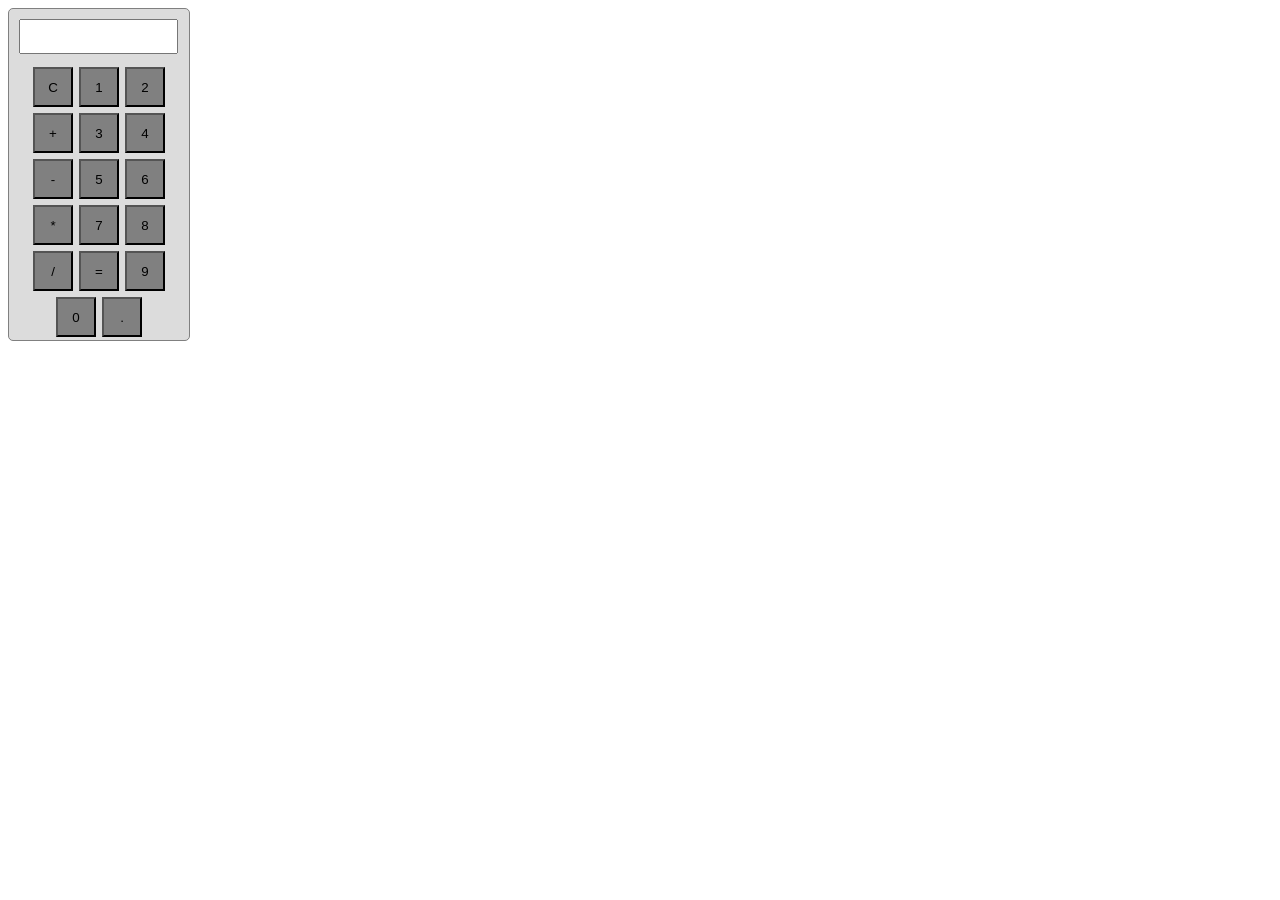
<file: calculator/index.html>
<!DOCTYPE html>
<html lang="en">
<head>
  <meta charset="UTF-8">
  <meta name="viewport" content="width=device-width, initial-scale=1.0">
  <title>Calculator</title>
  <link rel="stylesheet" href="calculator.css">
</head>
<body>
  <div id="calculator">
    <input type="text" id="display"  readonly>
      <div class="button-container">


      <button class="button"  onclick=" currentDisplay = '';
       document.querySelector('#display').value = currentDisplay;">C</button>


      <button class="button" onclick=" currentDisplay = currentDisplay + '1';
       document.querySelector('#display').value = currentDisplay;">1</button>


      <button class="button" onclick=" currentDisplay = currentDisplay + '2';
       document.querySelector('#display').value = currentDisplay;">2</button>


      <button class="button" onclick=" currentDisplay = currentDisplay + '+';
       document.querySelector('#display').value = currentDisplay;">+</button>


      <button class="button" onclick=" currentDisplay = currentDisplay + '3';
       document.querySelector('#display').value = currentDisplay;">3</button>


      <button class="button" onclick=" currentDisplay = currentDisplay + '4';
       document.querySelector('#display').value = currentDisplay;">4</button>


      <button class="button" onclick=" currentDisplay = currentDisplay + '-';
       document.querySelector('#display').value = currentDisplay;">-</button>


      <button class="button" onclick=" currentDisplay = currentDisplay + '5';
       document.querySelector('#display').value = currentDisplay;">5</button>


      <button class="button" onclick=" currentDisplay = currentDisplay + '6';
       document.querySelector('#display').value = currentDisplay;">6</button>


      <button class="button" onclick=" currentDisplay = currentDisplay + '*';
       document.querySelector('#display').value = currentDisplay;" >*</button>


      <button class="button" onclick=" currentDisplay = currentDisplay + '7';
       document.querySelector('#display').value = currentDisplay;">7</button>


      <button class="button" onclick=" currentDisplay = currentDisplay + '8';
       document.querySelector('#display').value = currentDisplay;">8</button>


      <button class="button" onclick=" currentDisplay = currentDisplay + '/';
       document.querySelector('#display').value = currentDisplay;">/</button>


      <button class="button"  onclick="currentDisplay = eval(currentDisplay); 
      document.querySelector('#display').value = currentDisplay;">=</button>


      <button class="button" onclick=" currentDisplay = currentDisplay + '9';
       document.querySelector('#display').value = currentDisplay;">9</button>


      <button class="button" onclick=" currentDisplay = currentDisplay + '0';
       document.querySelector('#display').value = currentDisplay;">0</button>


      <button class="button" onclick=" currentDisplay = currentDisplay + '.';
       document.querySelector('#display').value = currentDisplay;">.</button>


    </div>
  </div>

  <script>
    let currentDisplay ='';
    document.querySelector('#display').value = currentDisplay;
  </script>
</body>
</html>
</file>
<file: calculator/calculator.css>
#calculator {
  border: 1px solid gray;
  border-radius: 5px;
  width: 180px;
  background-color: gainsboro;

}

#display {
  margin: 10px;
  width: 84%;
  font-size: 25px;
}

.button-container{
  display: flex;
  justify-content: center;
  flex-wrap: wrap;

}

.button{
  width: 40px;
  height: 40px;
  margin: 3px;
  background-color: gray;

}
</file>
